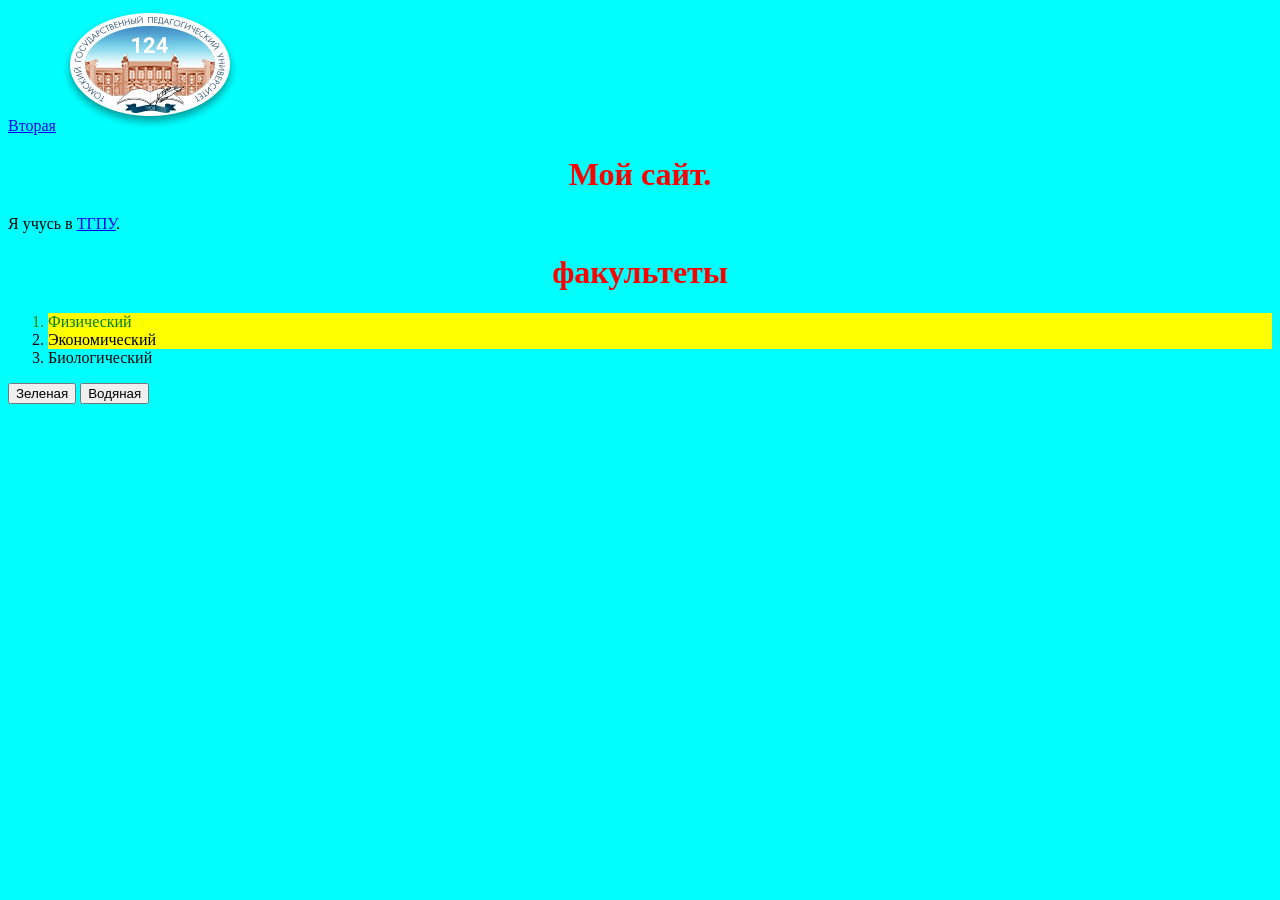
<file: index.html>
<!doctype html>
	<html>
		<head>
			<meta charset="utf-8">
			<title>ТГПУ</title>
			<link rel="stylesheet" href="style.css">
			<script src="color.js"></script>
		</head>
		<body>
			<a href="test2.html">Вторая</a>

			<img src="gerbtspu118.png">
			<h1>Мой сайт.</h1>
			<p>Я учусь в <a href="https://www.tspu.ru">ТГПУ</a>.</p>
			<h1>факультеты</h1>
			<ol>
			<li id="fmf" class="facs">Физический</li>
			<li class="facs">Экономический</li>
			<li>Биологический</li>
			</ol>
			<button id='green'>Зеленая</button>
			<button id='aqua'>Водяная</button>

		</body>
</html>
</file>
<file: style.css>
body{background-color: aqua;}
h1{color: red; text-align: center}
#fmf{color: green;}
.facs{background-color: yellow}
</file>
